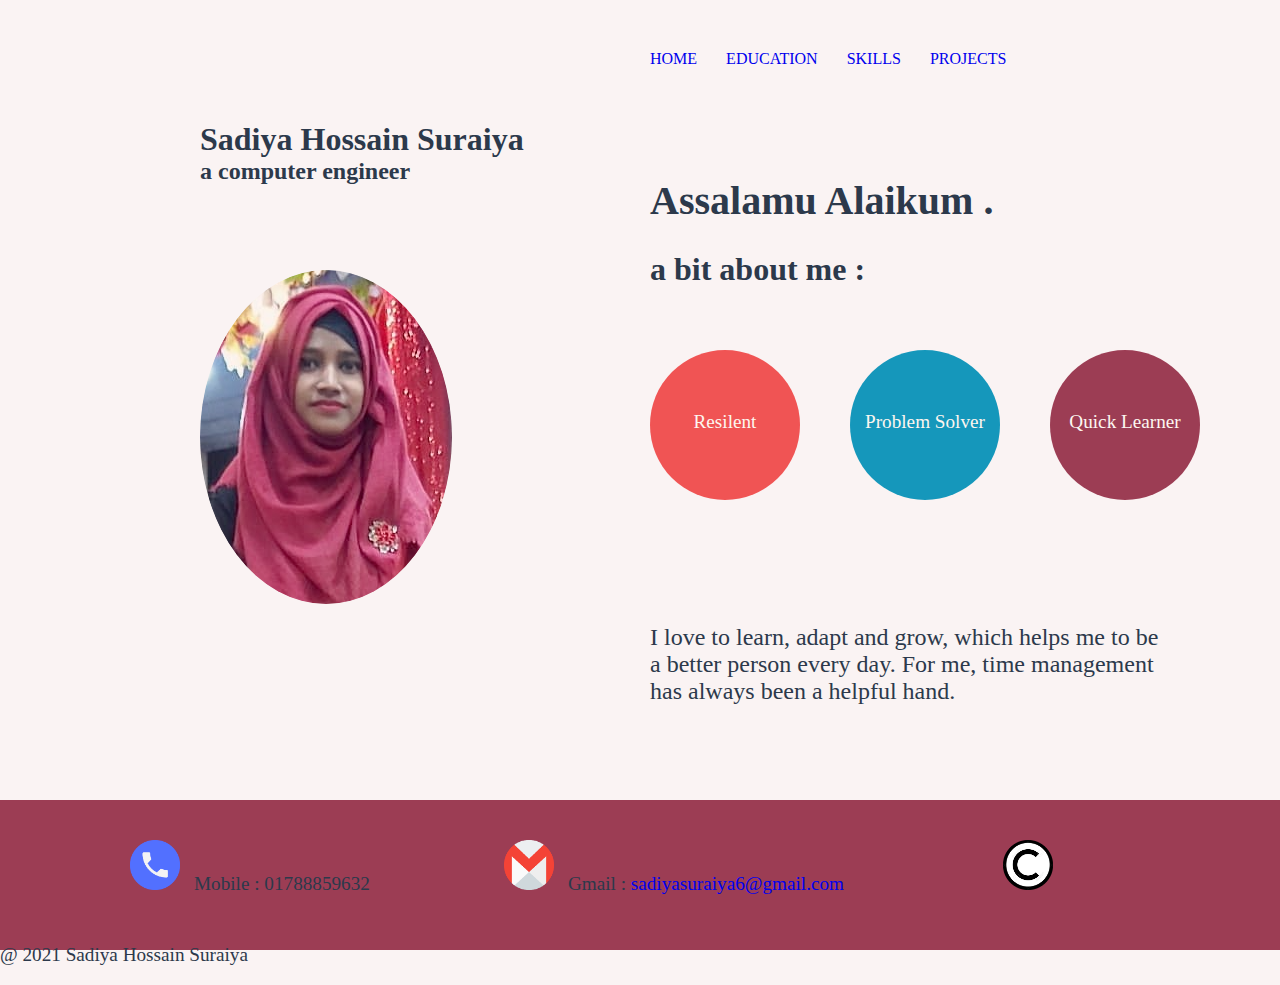
<file: index.html>
<!DOCTYPE html>
<html lang="en" dir="ltr">
  <head>
    <meta charset="utf-8">
    <title>Sadiya Hossain Suraiya</title>
    <link rel="stylesheet" href="css/styles.css">
  </head>
  <body>
    <div class="firstPart">
      <div class="introText">
        <h1 class="firstIntro">Sadiya Hossain Suraiya</h1>
        <h2 class="secondIntro">a computer engineer</h2>
      </div>
      <div class="linkSection">
        <a href="index.html" target="_blank">HOME</a>
        <a href="education.html" target="_blank">EDUCATION</a>
        <a href="skills.html" target="_blank">SKILLS</a>
        <a href="projects.html" target="_blank">PROJECTS</a>
    
      </div>
      <img class="proPic" src="images/Suri.png" alt="Suraiya's Picture">
      <div class="descriptiom">
        <h1 class="salam">Assalamu Alaikum .</h1>
        <h2 class="aboutMe">a bit about me :</h2>
      </div>
      <div class="circleSkill">
        <div class="left">
          <div class="text1">Resilent</div>
        </div>
        <div class="middle">
          <div class="text2">Problem Solver</div>
        </div>
        <div class="right">
          <div class="text3">Quick Learner</div>
        </div>
      </div>
      <p class="details">I love to learn, adapt and grow, which helps me to be a better person every day. For me, time management has always been a helpful hand. </p>
    </div>
    <div class="footer">
      <div class="call">
        <img class="footImg" src="images/call.png" alt="callPic" height=50px width=50px>
        <p class="footText">Mobile : 01788859632</p>
        <img class="footImg" src="images/mail.png" alt="emailPic" height=50px width=50px>
        <p class="footText">Gmail : <a href="mailto:sadiyasuraiya6@gmail.com">sadiyasuraiya6@gmail.com</a></p>
        <img class="footImg" src="images/credit.png" alt="creditPic" height=50px width=50px>
        <p class="footText">@ 2021 Sadiya Hossain Suraiya</p>
    </div>
  </body>
</html>
</file>
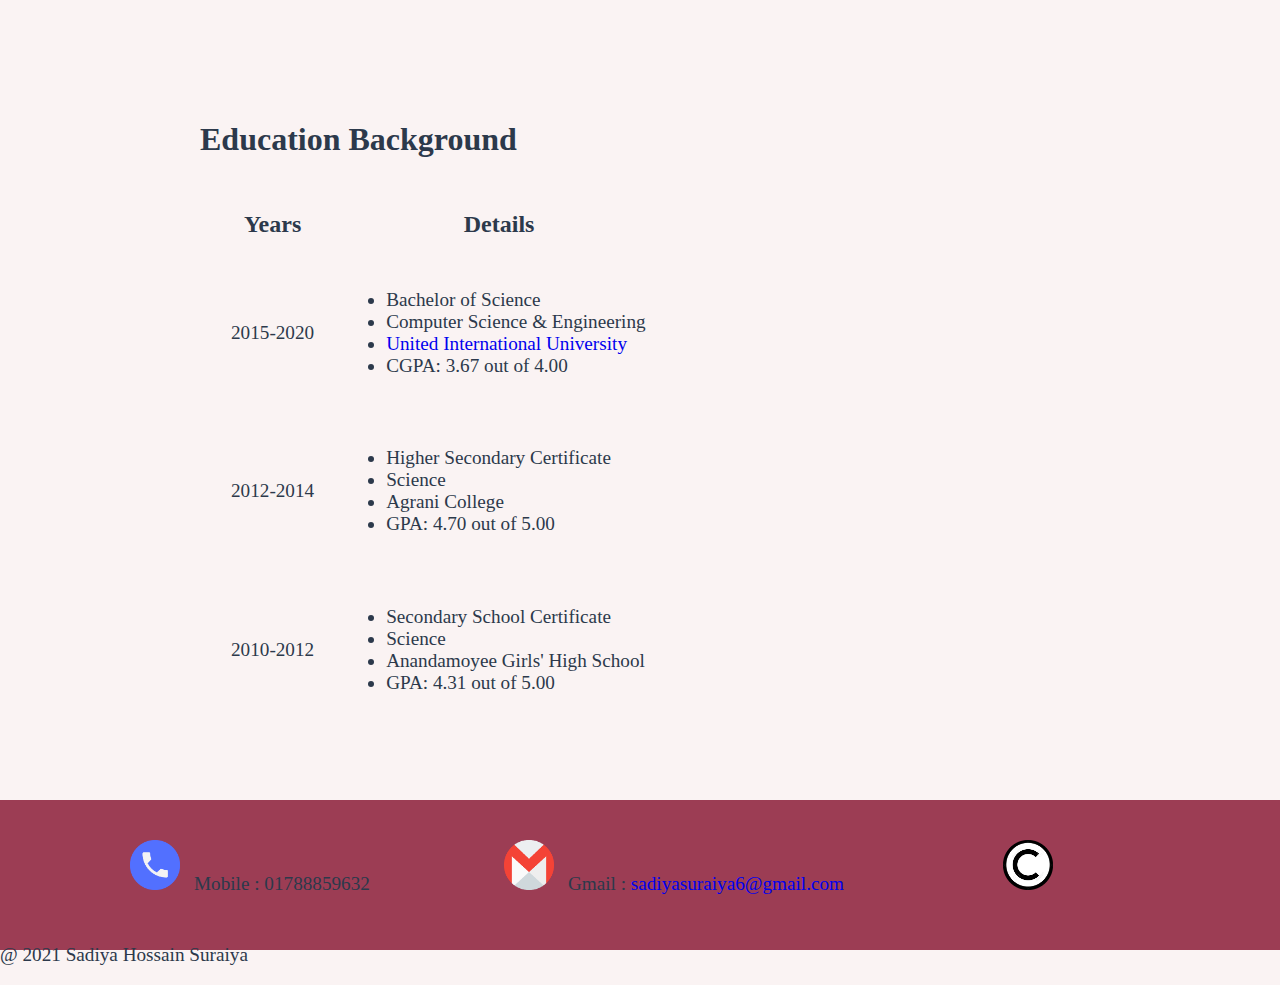
<file: education.html>
<!DOCTYPE html>
<html lang="en" dir="ltr">
  <head>
    <meta charset="utf-8">
    <title>Education Details</title>
    <link rel="stylesheet" href="css/styles.css">
  </head>
  <body>
     <div class="education">
       <h1>Education Background</h1>
         <table class="education-details" cellspacing=30px>
           <thead>
             <th>Years</th>
             <th>Details</th>
           </thead>
           <tbody>
             <tr>
               <td>2015-2020</td>
               <td>
                 <ul>
                   <li>Bachelor of Science</li>
                   <li>Computer Science & Engineering</li>
                   <li><a href="https://www.uiu.ac.bd/">United International University</a></li>
                   <li>CGPA: 3.67 out of 4.00</li>
                 </ul>
               </td>
             </tr>
             <tr>
               <td>2012-2014</td>
               <td>
                 <ul>
                   <li>Higher Secondary Certificate</li>
                   <li>Science</li>
                   <li>Agrani College</li>
                   <li>GPA: 4.70 out of 5.00</li>
                 </ul>
               </td>
             </tr>
             <tr>
               <td>2010-2012</td>
               <td>
                 <ul>
                   <li>Secondary School Certificate</li>
                   <li>Science</li>
                   <li>Anandamoyee Girls' High School</li>
                   <li>GPA: 4.31 out of 5.00</li>
                 </ul>
               </td>
             </tr>
           </tbody>
         </table>
     </div>
     <div class="footer">
       <div class="call">
         <img class="footImg" src="images/call.png" alt="callPic" height=50px width=50px>
         <p class="footText">Mobile : 01788859632</p>
         <img class="footImg" src="images/mail.png" alt="emailPic" height=50px width=50px>
         <p class="footText">Gmail : <a href="mailto:sadiyasuraiya6@gmail.com">sadiyasuraiya6@gmail.com</a></p>
         <img class="footImg" src="images/credit.png" alt="creditPic" height=50px width=50px>
         <p class="footText">@ 2021 Sadiya Hossain Suraiya</p>
     </div>
  </body>
</html>
</file>
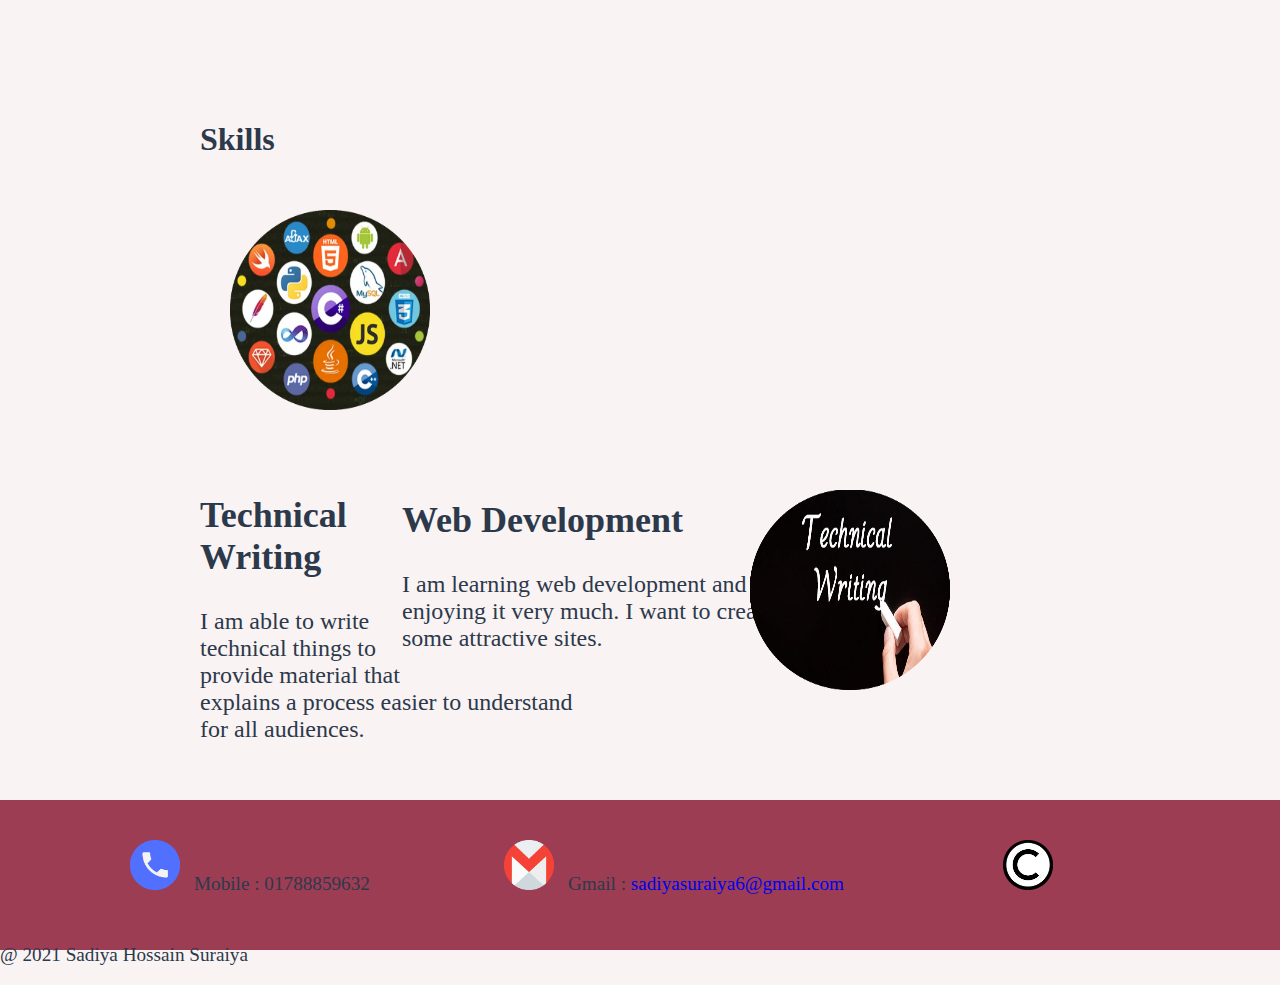
<file: skills.html>
<!DOCTYPE html>
<html lang="en" dir="ltr">
  <head>
    <meta charset="utf-8">
    <title>Skills</title>
    <link rel="stylesheet" href="css/styles.css">
  </head>
  <body>
    <div class="skills">
      <h1>Skills</h1>
      <img class="skillImg1" src="images/skill1.png" alt="programmingSkills" height=200px width=200px>
      <div class="skill1">
        <h2>Web Development</h2>
        <p>I am learning web development and enjoying it very much. I want to create some attractive sites. </p>
      </div>
      <img class="skillImg2" src="images/skill2.png" alt="writingSkills" height=200px width=200px>
      <div class="skill2">
        <h2>Technical Writing</h2>
        <p>I am able to write technical things to provide material that explains a process easier to understand for all audiences. </p>
      </div>
    </div>
    <div class="footer">
      <div class="call">
        <img class="footImg" src="images/call.png" alt="callPic" height=50px width=50px>
        <p class="footText">Mobile : 01788859632</p>
        <img class="footImg" src="images/mail.png" alt="emailPic" height=50px width=50px>
        <p class="footText">Gmail : <a href="mailto:sadiyasuraiya6@gmail.com">sadiyasuraiya6@gmail.com</a></p>
        <img class="footImg" src="images/credit.png" alt="creditPic" height=50px width=50px>
        <p class="footText">@ 2021 Sadiya Hossain Suraiya</p>
    </div>
  </body>
</html>
</file>
<file: css/styles.css>
body{
  background-color: #FAF3F3;
  color: #2C394B;
  margin: 0;
}
a{
  margin-right: 25px;
  text-decoration: none;
}
a:hover{
  color: #1597BB;
}
th{
  font-size: 1.5rem;
}
.introText{
  position: absolute;
  top: 100px;
  left: 200px;
}
.linkSection{
  position: absolute;
  top: 50px;
  left: 650px;
}
.firstIntro{
  margin-bottom: 0;
}
.secondIntro{
  margin-top: 0;
}
.proPic{
  border-radius: 100%;
  position: absolute;
  top: 270px;
  left: 200px;
}
.descriptiom{
  position: absolute;
  top: 150px;
  left: 650px;
}
.salam{
  font-size: 2.5rem;
}
.aboutMe{
  font-size: 2rem;
}
.left{
  background-color: #F05454;
  height: 150px;
  width: 150px;
  border-radius: 100%;
  position: absolute;
  top: 350px;
  left: 650px;
}
.text1, .text2, .text3{
  color: #FDF6F0;
  font-size: 1.2rem;
  position: absolute;
  bottom: 45%;
  width: 100%;
  text-align: center;
}
.middle{
  background-color: #1597BB;
  height: 150px;
  width: 150px;
  border-radius: 100%;
  position: absolute;
  top: 350px;
  left: 850px;
}

.right{
  background-color: #9C3D54;
  height: 150px;
  width: 150px;
  border-radius: 100%;
  position: absolute;
  top: 350px;
  left: 1050px;
}

.details{
  font-size: 1.5rem;
  text-align: left;
  position: absolute;
  top: 600px;
  left: 650px;
  width: 40%;
}
.footer{

  background-color: #9C3D54;
  margin: 800px 0 0;
  padding-left: 0;
  padding-right: 0;
  height: 150px;
}
.footImg{
  margin-left: 130px;
  margin-right: 10px;
  margin-top: 40px;
}
.footText{
  display: inline-block;
  font-size: 1.2rem;
  margin-top: 30px;
}
.education{
  position: absolute;
  top: 100px;
  left: 200px;
}
.education-details{
  font-size: 1.2rem;
}
.skills{
  position: absolute;
  top: 100px;
  left: 200px;
}
.skillImg1{
  padding: 30px;
}
.skillImg2{
  float: right;
  position: absolute;
  left: 550px;
  top: 390px;
}
.skill1{
  float: right;
  font-size: 1.5rem;
  margin-top: 25px;
  margin-right: 500px;
  text-align: left;
  width: 35%;
}
.skill2{
  font-size: 1.5rem;
  margin-top: 50px;
  padding-right: 0;
  margin-right: 0;
  text-align: left;
  width: 35%;
}
</file>
